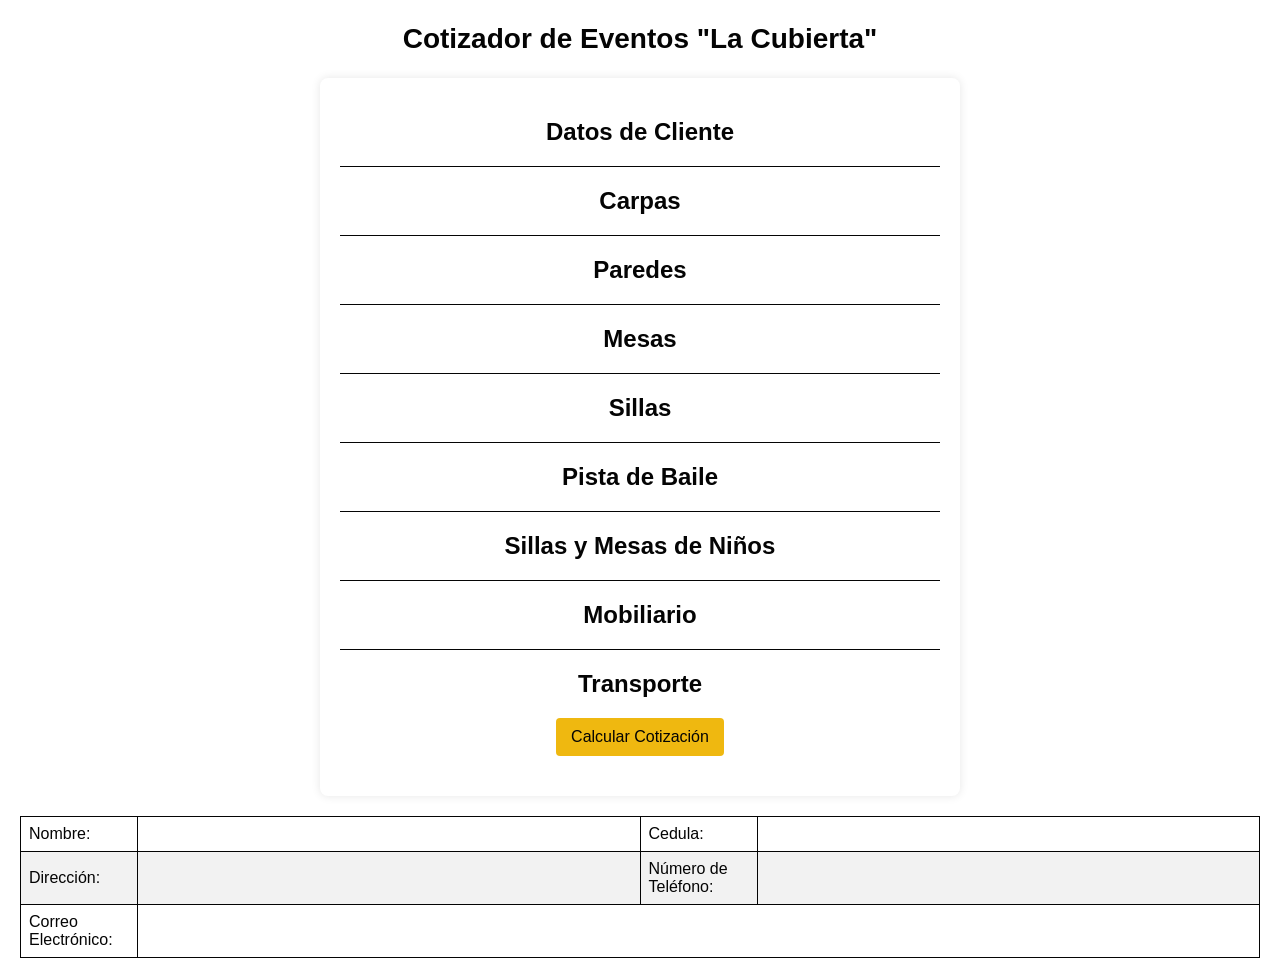
<file: intex.html>
<!DOCTYPE html>
<html lang="es">
<head>
    <meta charset="UTF-8">
    <meta name="viewport" content="width=device-width, initial-scale=1.0">
    <title>Cotización de Carpas</title>
    <style>
        body {
            font-family: Arial, sans-serif;
            background-color: #fff; /* Fondo blanco */
            margin: 20px;
            color: #040404; /* Texto negro */
        }
        
        .container {
            border: 2px solid #040404; /* Borde negro */
            border-radius: 8px;
            padding: 20px;
            margin: 20px auto;
            max-width: 600px;
            box-shadow: 0 0 10px rgba(0, 0, 0, 0.1);
        }

        h2 {
            color: #040404; /* Dorado suave */
            text-align: center;
        }

        form {
            max-width: 600px;
            margin: 0 auto;
            background-color: #fff; /* Fondo blanco */
            padding: 20px;
            border-radius: 8px;
            box-shadow: 0 0 10px rgba(0, 0, 0, 0.1);
        }

        label {
            display: block;
            margin-bottom: 8px;
            color: #040404; /* Texto negro */
        }

        input {
            width: 100%;
            padding: 8px;
            margin-bottom: 16px;
            border: 1px solid #040404; /* Borde negro */
            border-radius: 4px;
            box-sizing: border-box;
        }

        hr {
            border: 0;
            border-top: 1px solid #040404; /* Línea negra */
            margin: 20px 0;
        }

        button {
            background-color: #efb810; /* Dorado suave */
            color: #040404; /* Texto negro */
            padding: 10px 15px;
            border: none;
            border-radius: 4px;
            cursor: pointer;
            font-size: 16px;
        }

        button:hover {
            background-color: #d3bf8d; /* Dorado más oscuro */
        }

        #resultadoCotizacion {
            margin-top: 20px;
            color: #040404; /* Texto negro */
        }

        .centered-button {
            display: block;
            margin: 20px auto;
        }

        table {
            width: 100%;
            border-collapse: collapse;
            margin-top: 20px;
        }

        th, td {
            border: 1px solid #040404; /* Borde negro */
            padding: 8px;
            text-align: left;
        }

        th {
            background-color: #efb810; /* Dorado suave */
            color: #040404; /* Texto negro */
        }

        tr:nth-child(even) {
            background-color: #f2f2f2;
        }

        .styled-title {
            color: #040404; /* Texto negro */
            font-size: 28px;
            text-align: center;
        }

        /* Estilos adicionales para las secciones */
        .section-title {
            color: #efb810; /* Dorado suave */
            font-size: 24px;
            font-weight: bold;
            margin-bottom: 10px;
        }

        .section-box {
            background-color: #fff; /* Fondo blanco */
            padding: 10px;
            border-radius: 8px;
            margin-bottom: 20px;
            border: 2px solid #efb810; /* Borde dorado */
        }
    </style>
<style>

    .fieldset-hidden {
        display: none;
    }
</style>


</head>
<body>

    <h2 class="styled-title">Cotizador de Eventos "La Cubierta"</h2>


    
        <form id="quoteForm">
                <h2 onclick="toggleSection('DatosClienteSection')">Datos de Cliente</h2>
                <fieldset id="DatosClienteSection" class="fieldset-hidden">

                <label for="nombre">Nombre:</label>
                <input type="text" id="nombre" name="nombre">
    
                <label for="cedula">Cédula:</label>
                <input type="text" id="cedula" name="cedula">
    
                <label for="direccion">Dirección:</label>
                <input type="text" id="direccion" name="direccion">
    
                <label for="numero">Número de Teléfono:</label>
                <input type="tel" id="numero" name="numero">
    
                <label for="correo">Correo Electrónico:</label>
                <input type="email" id="correo" name="correo">
            </fieldset>
 

<hr>

    <form id="quoteForm">
        <h2 onclick="toggleSection('CarpasSection')">Carpas</h2>
        <fieldset id="CarpasSection" class="fieldset-hidden">

        <label for="carpas3x4">Cantidad de carpas 3x4(30$):</label>
        <input type="number" id="carpas3x4" name="carpas3x4" min="0" value="0">
        <br>

        <label for="carpas4x6">Cantidad de carpas 4x6(35$):</label>
        <input type="number" id="carpas4x6" name="carpas4x6" min="0" value="0">
        <br>

        <label for="carpas6x6">Cantidad de carpas 6x6(40$):</label>
        <input type="number" id="carpas6x6" name="carpas6x6" min="0" value="0">
        <br>

        <label for="carpas6x8">Cantidad de carpas 6x8(50$):</label>
        <input type="number" id="carpas6x8" name="carpas6x8" min="0" value="0">
        <br>
        
        </fieldset>

        <hr> <!-- Línea separadora -->

        <form id="quoteForm">
            <h2 onclick="toggleSection('ParedesSection')">Paredes</h2>
            <fieldset id="ParedesSection" class="fieldset-hidden">

                <label for="Paredes3">Cantidad de paredes de 3 metros(3$):</label>
                <input type="number" id="paredes3" name="paredes3" min="0" value="0">
                <br>
        
                <label for="paredes4">Cantidad de paredes de 4 metros(4$):</label>
                <input type="number" id="paredes4" name="paredes4" min="0" value="0">
                <br>

                <label for="paredes6">Cantidad de paredes de 6 metros(6$):</label>
                <input type="number" id="paredes6" name="paredes6" min="0" value="0">
                <br>

        </fieldset>

 

        <hr> <!-- Línea separadora -->
        <form id="quoteForm">
            <h2 onclick="toggleSection('MesasSection')">Mesas</h2>
            <fieldset id="MesasSection" class="fieldset-hidden">

                <label for="mesas">Cantidad de mesas (4$):</label>
                <input type="number" id="mesas" name="mesas" min="0" value="0">
                <br>
        
                <label for="mesasVestidas">Cantidad de mesas vestidas (7.5$):</label>
                <input type="number" id="mesasVestidas" name="mesasVestidas" min="0" value="0">
                <br>

        </fieldset>


        <hr> <!-- Línea separadora -->

        <form id="quoteForm">
            <h2 onclick="toggleSection('SillasSection')">Sillas</h2>
            <fieldset id="SillasSection" class="fieldset-hidden">

                <label for="sillasSinVestir">Cantidad de sillas sin vestir (0.4$):</label>
                <input type="number" id="sillasSinVestir" name="sillasSinVestir" min="0" value="0">
                <br>
        
                <label for="sillasSinVestir">Cantidad de sillas sin vestir (0.3$):</label>
                <input type="number" id="sillasSinVestirclientes" name="sillasSinVestirclientes" min="0" value="0">
                <br>
        
                <label for="sillasVestidas">Cantidad de sillas vestidas (1$):</label>
                <input type="number" id="sillasVestidas" name="sillasVestidas" min="0" value="0">
                <br>

        </fieldset>




        <hr> <!-- Línea separadora -->
        <form id="quoteForm">
            <h2 onclick="toggleSection('PistadeBaileSection')">Pista de Baile</h2>
            <fieldset id="PistadeBaileSection" class="fieldset-hidden">

                <!-- Pista de Baile -->
                <label for="pistaTableros">Número de tableros para la pista de baile (7$ cada tablero):</label>
                <input type="number" id="pistaTableros" name="pistaTableros" min="0" value="0">
                <br>

        </fieldset>



        <hr> <!-- Línea separadora -->

        <form id="quoteForm">
            <h2 onclick="toggleSection('SillasyMesasniniosSection')">Sillas y Mesas de Niños</h2>
            <fieldset id="SillasyMesasniniosSection" class="fieldset-hidden">
   
                <!-- Sillas de Niños y Mesas de Niños -->
                <label for="sillasNinos">Cantidad de sillas de niños (0.3$):</label>
                <input type="number" id="sillasNinos" name="sillasNinos" min="0" value="0">
                <br>
        
                <label for="mesasNinos">Cantidad de mesas de niños (2$):</label>
                <input type="number" id="mesasNinos" name="mesasNinos" min="0" value="0">
                <br>

        </fieldset>




        <hr> <!-- Línea separadora -->




        <h2 onclick="toggleSection('MobiliarioSection')">Mobiliario</h2>
        <fieldset id="MobiliarioSection" class="fieldset-hidden">

            <label for="mobiliario">Mobiliario de arco para globos y mesitas (25$):</label>
                <input type="number" id="mobiliario" name="mobiliario" min="0" value="0">
                <br>
        
        </fieldset>

   

        <hr> <!-- Línea separadora -->

        <form id="quoteForm">
            <h2 onclick="toggleSection('TransporteSection')">Transporte</h2>
            <fieldset id="TransporteSection" class="fieldset-hidden">

                <label for="costoTransporte">Costo de transporte:</label>
                <input type="number" id="costoTransporte" name="costoTransporte" min="0" value="0">
                <br>

        </fieldset>
        


        <button type="button" onclick="calcularCotizacion()" class="centered-button">Calcular Cotización</button>

        <!--<label for="nombreCliente">Nombre:</label>
        <span id="nombreCliente"></span>
        <br>
        <label for="cedulaCliente">Cédula:</label>
        <span id="cedulaCliente"></span>
        <br>
        <label for="direccionCliente">Dirección:</label>
        <span id="direccionCliente"></span>
        <br>
        <label for="numeroCliente">Número de Teléfono:</label>
        <span id="numeroCliente"></span>
        <br>
        <label for="correoCliente">Correo Electrónico:</label>
        <span id="correoCliente"></span>-->


    </form>
    <table id="datosClienteTabla">
        <tr>
        <td style="width: 100px;">Nombre:</td>

          <td id="nombreClienteTd"></td>
          <td style="width: 100px;">Cedula:</td>
          <td id="cedulaClienteTd"></td>
        </tr>
        <tr>
          <td>Dirección:</td>
          <td id="direccionClienteTd"></td>
          <td>Número de Teléfono:</td>
          <td id="numeroClienteTd"></td>
        </tr>
        <tr>
          <td>Correo Electrónico:</td>
          <td colspan="3" id="correoClienteTd"></td>
        </tr>
      </table>


    <div id="resultadoCotizacion"></div>

 <script>

function toggleSection(sectionId) {
    var section = document.getElementById(sectionId);
    if (section.style.display === "none" || section.style.display === "") {
        section.style.display = "block";
    } else {
        section.style.display = "none";
    }
}


function mostrarDetalleCotizacion(detalle, costoTotal) {
    let tableHtml = "<table><tr><th>Item</th><th>Producto</th><th>Cantidad</th><th>Precio Individual</th><th>Precio Total</th></tr>";

    detalle.forEach(item => {
        // Agrega el símbolo "$" a los valores de Precio Individual y Precio Total
        const precioIndividual = `$${item.precioIndividual.toFixed(2)}`;
        const precioTotal = `$${item.precioTotal.toFixed(2)}`;

        tableHtml += `<tr><td>${item.item}</td><td>${item.producto}</td><td>${item.cantidad}</td><td>${precioIndividual}</td><td>${precioTotal}</td></tr>`;
    });

    // Agrega una fila al final para mostrar el costo total
    const costoTotalConSimbolo = `$${costoTotal.toFixed(2)}`;
    tableHtml += `<tr><td colspan="4"><strong>Total:</strong></td><td>${costoTotalConSimbolo}</td></tr>`;

    tableHtml += "</table>";

    const resultadoElement = document.getElementById('resultadoCotizacion');
    resultadoElement.innerHTML = tableHtml;
}











function calcularCotizacion() {
let n = 0;
    //precio carpas sin paredes
    const precioTecho3x4 = 30;
    const precioTecho4x6 = 35;
    const precioTecho6x6 = 40;
    const precioTecho6x8 = 50;
    //precio paredes
    const precioPared3 = 3;
    const precioPared4 = 4;
    const precioPared6 = 6;
    //precio mobiliario
    const precioMobiliario=25;
    //precio mesas
    const precioMesa = 4;
    const precioMesaVestida = 7.5;
    //precio sillas
    const precioSillaSinVestir = 0.4;
    const precioSillaSinVestirclientes = 0.3;
    const precioSillaVestida = 1;
    //precio pista de baile
    const precioPistaTablero = 7;
    //precio sillas y mesas para niños 
    const precioSillaNino = 0.3;
    const precioMesaNino = 2;
    //datos de cliente
    const nombreCliente = document.getElementById('nombre').value;
    const cedulaCliente = document.getElementById('cedula').value;
    const direccionCliente = document.getElementById('direccion').value;
    const numeroCliente = document.getElementById('numero').value;
    const correoCliente = document.getElementById('correo').value;

    //obtiene la cantidad de articulos de el label
    const costoTransporte = parseFloat(document.getElementById('costoTransporte').value) || 0;
    const cantidadCarpas3x4 = parseInt(document.getElementById('carpas3x4').value) || 0;
    const cantidadParedes3 = parseInt(document.getElementById('paredes3').value) || 0;
    const cantidadParedes4 = parseInt(document.getElementById('paredes4').value) || 0;
    const cantidadParedes6 = parseInt(document.getElementById('paredes6').value) || 0;
    const cantidadCarpa4x6 = parseInt(document.getElementById('carpas4x6').value) || 0;
    const cantidadCarpa6x6 = parseInt(document.getElementById('carpas6x6').value) || 0;
    const cantidadCarpa6x8 = parseInt(document.getElementById('carpas6x8').value) || 0;
    const cantidadMesas = parseInt(document.getElementById('mesas').value) || 0;
    const cantidadMesasVestidas = parseInt(document.getElementById('mesasVestidas').value) || 0;
    const cantidadSillasSinVestir = parseInt(document.getElementById('sillasSinVestir').value) || 0;
    const cantidadSillasVestidas = parseInt(document.getElementById('sillasVestidas').value) || 0;
    const cantidadPistaTableros = parseInt(document.getElementById('pistaTableros').value) || 0;
    const cantidadSillasNinos = parseInt(document.getElementById('sillasNinos').value) || 0;
    const cantidadMesasNinos = parseInt(document.getElementById('mesasNinos').value) || 0;
    const cantidadMobiliario = parseInt(document.getElementById('mobiliario').value) || 0;
    const cantidadSillasSinVestirclientes = parseInt(document.getElementById('sillasSinVestirclientes').value) || 0;
    //costo total de carpas
    const costoCarpas3x4 = precioTecho3x4 * cantidadCarpas3x4;
    const costoCarpas4x6 = precioTecho4x6 * cantidadCarpa4x6;
    const costoCarpas6x6 = precioTecho6x6 * cantidadCarpa6x6;
    const costoCarpas6x8 = precioTecho6x8 * cantidadCarpa6x8;
    //costo total de paredes
    const costoParedes3 = precioPared3 * cantidadParedes3;
    const costoParedes4 = precioPared4 * cantidadParedes4;
    const costoParedes6 = precioPared6 * cantidadParedes6;
    //costo total de mobiliario
    const costoMobiliario= precioMobiliario*cantidadMobiliario;
    //costo toal de mesas, sillas  pista de baile
    const costoMesas = precioMesa * cantidadMesas;
    const costoMesasVestidas = precioMesaVestida * cantidadMesasVestidas;
    const costoSillasSinVestir = precioSillaSinVestir * cantidadSillasSinVestir;
    const costoSillasSinVestirclientes = precioSillaSinVestirclientes * cantidadSillasSinVestirclientes;
    const costoSillasVestidas = precioSillaVestida * cantidadSillasVestidas;
    const costoPistaTableros = precioPistaTablero * cantidadPistaTableros;
    const costoSillasNinos = precioSillaNino * cantidadSillasNinos;
    const costoMesasNinos = precioMesaNino * cantidadMesasNinos;

    document.getElementById('nombreClienteTd').textContent = nombreCliente;
    document.getElementById('cedulaClienteTd').textContent = cedulaCliente;
    document.getElementById('direccionClienteTd').textContent = direccionCliente;
    document.getElementById('numeroClienteTd').textContent = numeroCliente;
    document.getElementById('correoClienteTd').textContent = correoCliente;



    //costo total de todo
    const costoTotal = costoCarpas3x4 + costoCarpas4x6 + costoCarpas6x6 + costoCarpas6x8 +
                       costoParedes4 + costoParedes6 + costoMesas + costoMesasVestidas +
                       costoSillasSinVestir + costoSillasVestidas + costoPistaTableros +
                       costoSillasNinos + costoMesasNinos + costoTransporte + costoMobiliario + costoSillasSinVestirclientes+
                       costoParedes3;
                       





    
    // al boton cotizador hace la funcion de pasar por parametro el costo tal a la 
const resultadoElement = document.getElementById('resultadoCotizacion');
    resultadoElement.innerHTML = `<p>El costo total de la cotización es: $${costoTotal}</p>`;

const detalleCotizacion = [];

//agrega los elementos a la tabla para er los detalles 
 if (cantidadCarpas3x4 > 0) {
        n += 1;
        const precioIndividual = precioTecho3x4;
        const precioTotal = precioIndividual * cantidadCarpas3x4;
        const item = n.toString();

        detalleCotizacion.push({
            item: item,
            producto: "Carpas 3x4",
            cantidad: cantidadCarpas3x4,
            precioIndividual: precioIndividual,
            precioTotal: precioTotal
        });
    }
if (cantidadCarpa4x6 > 0) {
    n += 1;
    const precioIndividual4x6 = precioTecho4x6;
    const precioTotal4x6 = precioIndividual4x6 * cantidadCarpa4x6;
    const item = n.toString();
    
    detalleCotizacion.push({
        item: item,
        producto: "Carpas 4x6",
        cantidad: cantidadCarpa4x6,
        precioIndividual: precioIndividual4x6,
        precioTotal: precioTotal4x6
    });
}

if (cantidadCarpa6x6 > 0) {
    n += 1;
    const precioIndividual6x6 = precioTecho6x6;
    const precioTotal6x6 = precioIndividual6x6 * cantidadCarpa6x6;
    const item = n.toString();

    detalleCotizacion.push({
        item: item,
        producto: "Carpas 6x6",
        cantidad: cantidadCarpa6x6,
        precioIndividual: precioIndividual6x6,
        precioTotal: precioTotal6x6
    });
}

if (cantidadCarpa6x8 > 0) {
    n += 1;
    const precioIndividual6x8 = precioTecho6x8;
    const precioTotal6x8 = precioIndividual6x8 * cantidadCarpa6x8;
    const item = n.toString();

    detalleCotizacion.push({
        item: item,
        producto: "Carpas 6x8",
        cantidad: cantidadCarpa6x8,
        precioIndividual: precioIndividual6x8,
        precioTotal: precioTotal6x8
    });
}


 
if (cantidadMesas > 0) {
    n += 1;
    const precioIndividualMesa = precioMesa;
    const precioTotalMesa = precioIndividualMesa * cantidadMesas;
    const item = n.toString();

    detalleCotizacion.push({
        item: item,
        producto: "Mesas",
        cantidad: cantidadMesas,
        precioIndividual: precioIndividualMesa,
        precioTotal: precioTotalMesa
    });
}

if (cantidadMesasVestidas > 0) {
    n += 1;
    const precioIndividualMesaVestida = precioMesaVestida;
    const precioTotalMesaVestida = precioIndividualMesaVestida * cantidadMesasVestidas;
    const item = n.toString();

    detalleCotizacion.push({
        item: item,
        producto: "Mesas Vestidas",
        cantidad: cantidadMesasVestidas,
        precioIndividual: precioIndividualMesaVestida,
        precioTotal: precioTotalMesaVestida
    });
}

if (cantidadSillasSinVestir > 0) {
    n += 1;
    const precioIndividualSillaSinVestir = precioSillaSinVestir;
    const precioTotalSillaSinVestir = precioIndividualSillaSinVestir * cantidadSillasSinVestir;
    const item = n.toString();

    detalleCotizacion.push({
        item: item,
        producto: "Sillas Sin Vestir",
        cantidad: cantidadSillasSinVestir,
        precioIndividual: precioIndividualSillaSinVestir,
        precioTotal: precioTotalSillaSinVestir
    });
}

if (cantidadSillasSinVestirclientes > 0) {
    n += 1;
    const precioIndividualSillaSinVestirclientes = precioSillaSinVestirclientes;
    const precioTotalSillaSinVestirclientes = precioIndividualSillaSinVestirclientes * cantidadSillasSinVestirclientes;
    const item = n.toString();

    detalleCotizacion.push({
        item: item,
        producto: "Sillas Sin Vestir",
        cantidad: cantidadSillasSinVestirclientes,
        precioIndividual: precioIndividualSillaSinVestirclientes,
        precioTotal: precioTotalSillaSinVestirclientes
    });
}


if (cantidadSillasVestidas > 0) {
    n += 1;
    const precioIndividualSillaVestida = precioSillaVestida;
    const precioTotalSillaVestida = precioIndividualSillaVestida * cantidadSillasVestidas;
    const item = n.toString();

    detalleCotizacion.push({
        item: item,
        producto: "Sillas Vestidas",
        cantidad: cantidadSillasVestidas,
        precioIndividual: precioIndividualSillaVestida,
        precioTotal: precioTotalSillaVestida
    });
}

if (cantidadPistaTableros > 0) {
    n += 1;
    const precioIndividual = precioPistaTablero;
    const precioTotal = precioIndividual * cantidadPistaTableros;
    const item = n.toString();

    detalleCotizacion.push({
        item: item,
        producto: "Pista de baile (Tableros)",
        cantidad: cantidadPistaTableros,
        precioIndividual: precioIndividual,
        precioTotal: precioTotal
    });
}

if (cantidadSillasNinos > 0) {
    n += 1;
    const precioIndividualSillaNino = precioSillaNino;
    const precioTotalSillaNino = precioIndividualSillaNino * cantidadSillasNinos;
    const item = n.toString();

    detalleCotizacion.push({
        item: item,
        producto: "Sillas de Niños",
        cantidad: cantidadSillasNinos,
        precioIndividual: precioIndividualSillaNino,
        precioTotal: precioTotalSillaNino
    });
}

if (cantidadMesasNinos > 0) {
    n += 1;
    const precioIndividualMesaNino = precioMesaNino;
    const precioTotalMesaNino = precioIndividualMesaNino * cantidadMesasNinos;
    const item = n.toString();

    detalleCotizacion.push({
        item: item,
        producto: "Mesas de Niños",
        cantidad: cantidadMesasNinos,
        precioIndividual: precioIndividualMesaNino,
        precioTotal: precioTotalMesaNino
    });
}

if (cantidadMobiliario > 0) {
    n += 1;
    const precioIndividualMobiliario = precioMobiliario;
    const precioTotalMobiliario = precioIndividualMobiliario * cantidadMobiliario;
    const item = n.toString();

    detalleCotizacion.push({
        item: item,
        producto: "Mobiliario de arco para globos y mesitas",
        cantidad: cantidadMobiliario,
        precioIndividual: precioIndividualMobiliario,
        precioTotal: precioTotalMobiliario
    });
}


if (costoTransporte > 0) {
    n += 1;
    const item = n.toString();

    detalleCotizacion.push({
        item: item,
        producto: "Costo de transporte",
        cantidad: 1,  // Puedes considerar el transporte como un único servicio
        precioIndividual: costoTransporte,
        precioTotal: costoTransporte
    });
}

if (cantidadParedes3 > 0) {
    n += 1;
    const item = n.toString();
    const precioIndividualPared3 = precioPared3;
    const precioTotalPared3 = precioIndividualPared3 * cantidadParedes3;

    detalleCotizacion.push({
        item: item,
        producto: "Paredes de 3 metros",
        cantidad: cantidadParedes3,
        precioIndividual: precioIndividualPared3,
        precioTotal: precioTotalPared3
    });
}

if (cantidadParedes4 > 0) {
    n += 1;
    const item = n.toString();
    const precioIndividualPared4 = precioPared4;
    const precioTotalPared4 = precioIndividualPared4 * cantidadParedes4;

    detalleCotizacion.push({
        item: item,
        producto: "Paredes de 4 metros",
        cantidad: cantidadParedes4,
        precioIndividual: precioIndividualPared4,
        precioTotal: precioTotalPared4
    });
}

if (cantidadParedes6 > 0) {
    n += 1;
    const item = n.toString();
    const precioIndividualPared6 = precioPared6;
    const precioTotalPared6 = precioIndividualPared6 * cantidadParedes6;

    detalleCotizacion.push({
        item: item,
        producto: "Paredes de 6 metros",
        cantidad: cantidadParedes6,
        precioIndividual: precioIndividualPared6,
        precioTotal: precioTotalPared6
    });
}

    //enseña el detalle de la cotizacion
   mostrarDetalleCotizacion(detalleCotizacion, costoTotal);
    

}
</script>


</body>
</html>
</file>
